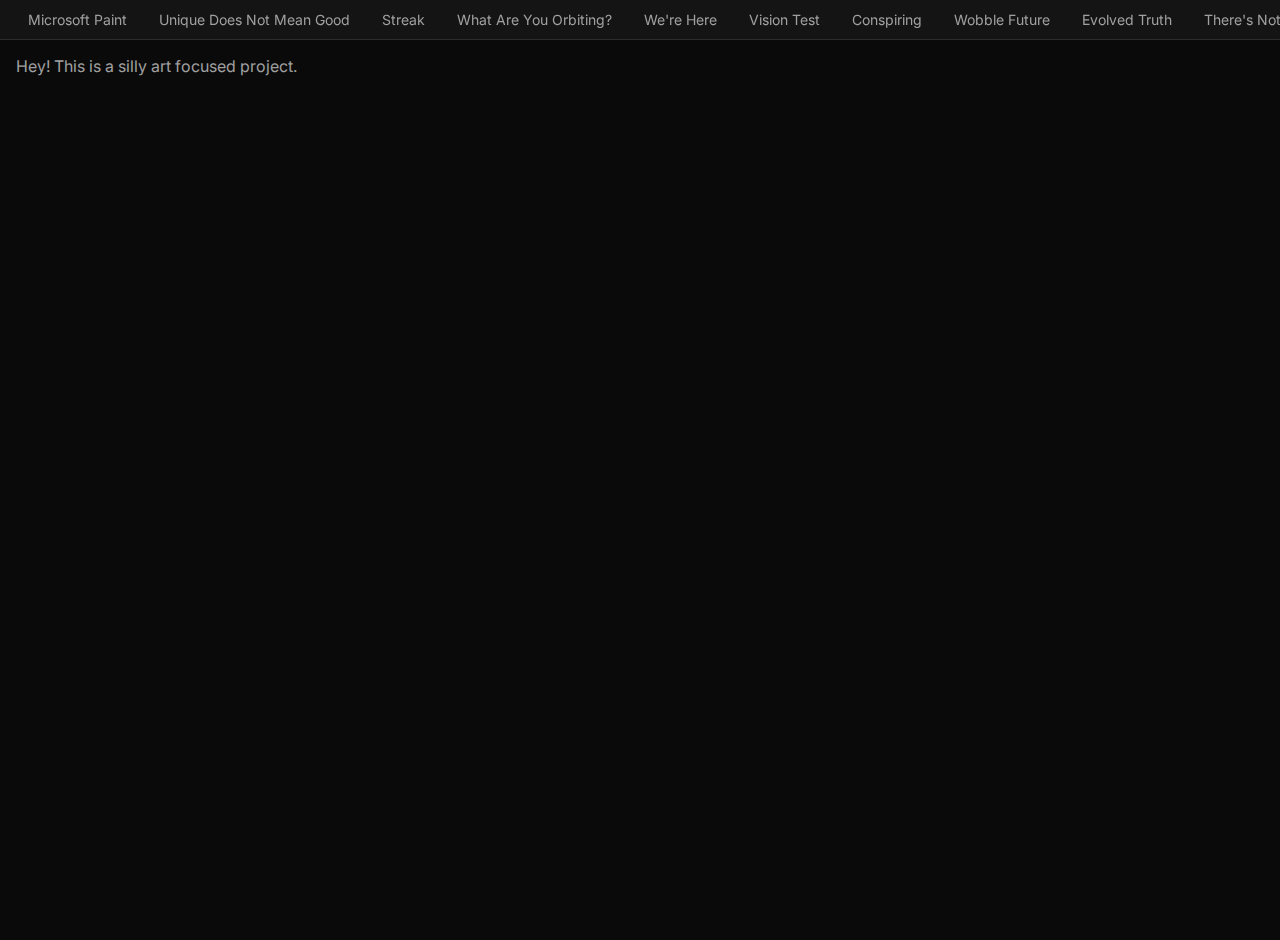
<file: index.html>
<!DOCTYPE html>
<html lang="en">
<head>
    <meta charset="UTF-8" />
    <meta name="viewport" content="width=device-width, initial-scale=1.0" />
    <link href="https://fonts.googleapis.com/css2?family=Inter:wght@400;600&display=swap" rel="stylesheet">
    <title>Make Things Move</title>
    <link rel="stylesheet" href="styles.css" />
</head>
<body>
    <header>
        <nav class="module-nav">
            <button data-module="mspaint">Microsoft Paint</button>
            <button data-module="uniquedoesnotmeangood">Unique Does Not Mean Good</button>
            <button data-module="streak">Streak</button>
            <button data-module="whatareyouorbiting">What Are You Orbiting?</button>            
            <button data-module="werehere">We're Here</button>
            <button data-module="visiontest">Vision Test</button>
            <button data-module="conspiring">Conspiring</button>
            <button data-module="wobblefuture">Wobble Future</button>
            <button data-module="evolvedtruth">Evolved Truth</button>
            <button data-module="nothingyoucando">There's Nothing You Can Do</button>
            <button data-module="grow">Grow</button>
            <button data-module="bounce">Bounce</button>
            <button data-module="whereevenami">Where Even Am I</button>
        </nav>
    </header>
    <main id="module-content">
        <div class="default">Hey! This is a silly art focused project.</div>
        <a href="www.github.com/goatonabicycle">Github</a>
        <div class="default">Select a module to begin</div>
    </main>
    <script src="script.js"></script>
</body>
</html>
</file>
<file: styles.css>
:root {
  --bg-main: #0a0a0a;
  --bg-header: #141414;
  --text-primary: #ffffff;
  --text-secondary: #a0a0a0;
  --accent: #7c3aed;
  --header-height: 40px;
}

* {
  margin: 0;
  padding: 0;
  box-sizing: border-box;
}

body {
  font-family: 'Inter', sans-serif;
  background-color: var(--bg-main);
  color: var(--text-primary);
  min-height: 100vh;
  overflow: hidden;
}

header {
  background-color: var(--bg-header);
  padding: 0 1rem;
  height: var(--header-height);
  position: fixed;
  top: 0;
  left: 0;
  right: 0;
  z-index: 1000;
  overflow-x: auto;
  white-space: nowrap;
  transform: translateZ(0);
  will-change: transform;
  backdrop-filter: blur(8px);
  border-bottom: 1px solid rgba(255, 255, 255, 0.1);
}

.module-nav {
  height: 100%;
  display: flex;
  align-items: center;
  gap: 0.5rem;
}

.module-nav button {
  background: transparent;
  border: none;
  color: var(--text-secondary);
  font-family: inherit;
  font-size: 0.875rem;
  padding: 0.25rem 0.75rem;
  height: calc(var(--header-height) - 8px);
  border-radius: 4px;
  cursor: pointer;
  transition: background-color 0.2s, color 0.2s;
}

.module-nav button:hover {
  color: var(--text-primary);
  background: rgba(255, 255, 255, 0.05);
}

.module-nav button.active {
  background-color: var(--accent);
  color: white;
}

main {
  margin-top: var(--header-height);
  height: calc(100vh - var(--header-height));
  position: relative;
  overflow: hidden;
}

.default {
  padding: 1rem;
  color: var(--text-secondary);
}

header::-webkit-scrollbar {
  display: none;
}
header {
  -ms-overflow-style: none;
  scrollbar-width: none;
}

#module-content > div {
  transition: opacity 0.3s ease-out;
  height: 100%;
}

#module-content.loading {
  position: relative;
}

#module-content.loading::after {
  content: "";
  position: absolute;
  top: 50%;
  left: 50%;
  transform: translate(-50%, -50%);
  width: 40px;
  height: 40px;
  border: 3px solid var(--accent);
  border-top-color: transparent;
  border-radius: 50%;
  animation: spin 1s linear infinite;
}

@keyframes spin {
  to { transform: translate(-50%, -50%) rotate(360deg); }
}
</file>
